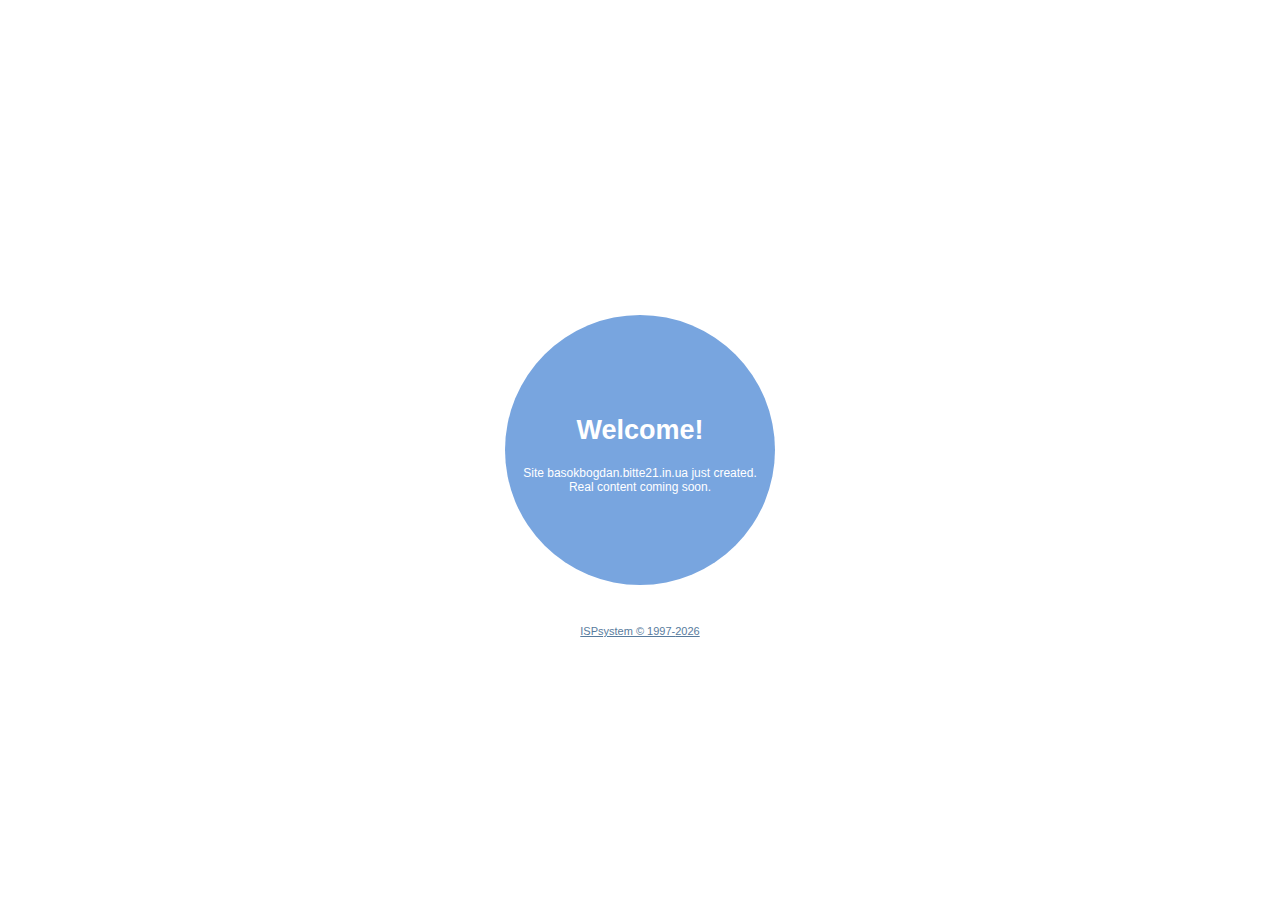
<file: styles/index.html>
<!DOCTYPE html>
<html>
<head>
  <title>Welcome!</title>
  <meta http-equiv="Content-Type" content="text/html; charset=UTF-8">
  <style>
    * {
      margin: 0;
      padding: 0;
      border: 0 none;
      background: none;
    }
    body {
      font-weight: normal;
      font-size: 11px;
      font-family: Arial;
    }
    #login-wrapper {
      width: 270px;
      left: 50%;
      margin-left: -135px;
      position: absolute;
      margin-top: -135px;
      top: 50%;
    }
    #login-form {
      width: 270px;
      background: #78a5df;
      height: 270px;
      -webkit-border-radius: 135px;
      -moz-border-radius: 135px;
      border-radius: 135px;
    }
    ul li {
      list-style: none;
    }
    .body-login-form .tab-content {
      position: inherit;
      padding: inherit;
    }
    .b-title {
      text-align: center;
      padding-top: 100px;
      color: white;
      margin-bottom: 20px;
      font-size: 27px;
    }
    .b-content {
      font-size: 12px;
      color: #FFF;
      text-align: center;
    }
    .b-copyright {
      margin-top: 40px;
      text-align: center;
    }
    .b-copyright__link {
      color: #587b9d;
    }
    .b-text_lang_ru {
      display: none;
    }
  </style>
</head>
<body class="body-login-form">
<div id="main-wrapper">
  <div id="overlay" class="hide"></div>
  <div id="content" class="tab-content active" data-tabid="tab1"><div id="login-wrapper">
    <div id="login-form">
      <div id="login-form-form">
        <h2 class="b-title b-text b-text_lang_en">Welcome!</h2>
        <h2 class="b-title b-text b-text_lang_ru">Приветствуем!</h2>
        <div class="b-content">
          <span class="b-text b-text_lang_en">Site basokbogdan.bitte21.in.ua just created.</span>
          <span class="b-text b-text_lang_ru">Сайт basokbogdan.bitte21.in.ua только что создан.</span>
          <br/>
          <span class="b-text b-text_lang_en">Real content coming soon.</span>
          <span class="b-text b-text_lang_ru">Содержимое появится позже.</span>
        </div>
      </div>
    </div>
    <div class="b-copyright">
      <a class="b-copyright__link" href="http://ispsystem.com/external/ispmanager.html" target="_blank" rel="nofollow">ISPsystem © 1997-<script type="text/javascript">document.write(new Date().getFullYear())</script></a>
    </div>
    <div id="error-log" style="display: none;"></div>
  </div></div>
</div>
<script type="text/javascript">
  var platformLanguage = navigator && (
      navigator.language ||
        navigator.browserLanguage ||
        navigator.systemLanguage ||
        navigator.userLanguage ||
        null ),
    elemsRU, elemsEN;
  if (platformLanguage.match("ru") && document.getElementsByClassName) {
    elemsRU = document.getElementsByClassName("b-text_lang_ru");
    elemsEN = document.getElementsByClassName("b-text_lang_en");
    var l = elemsEN.length;
    while(l--) {
      elemsEN[l].style.display = "none";
    }
    l = elemsRU.length;
    while(l--) {
      elemsRU[l].style.display = "block";
    }
    document.title = "Приветствуем!";
  }
</script>
</body>
</html>
</file>
